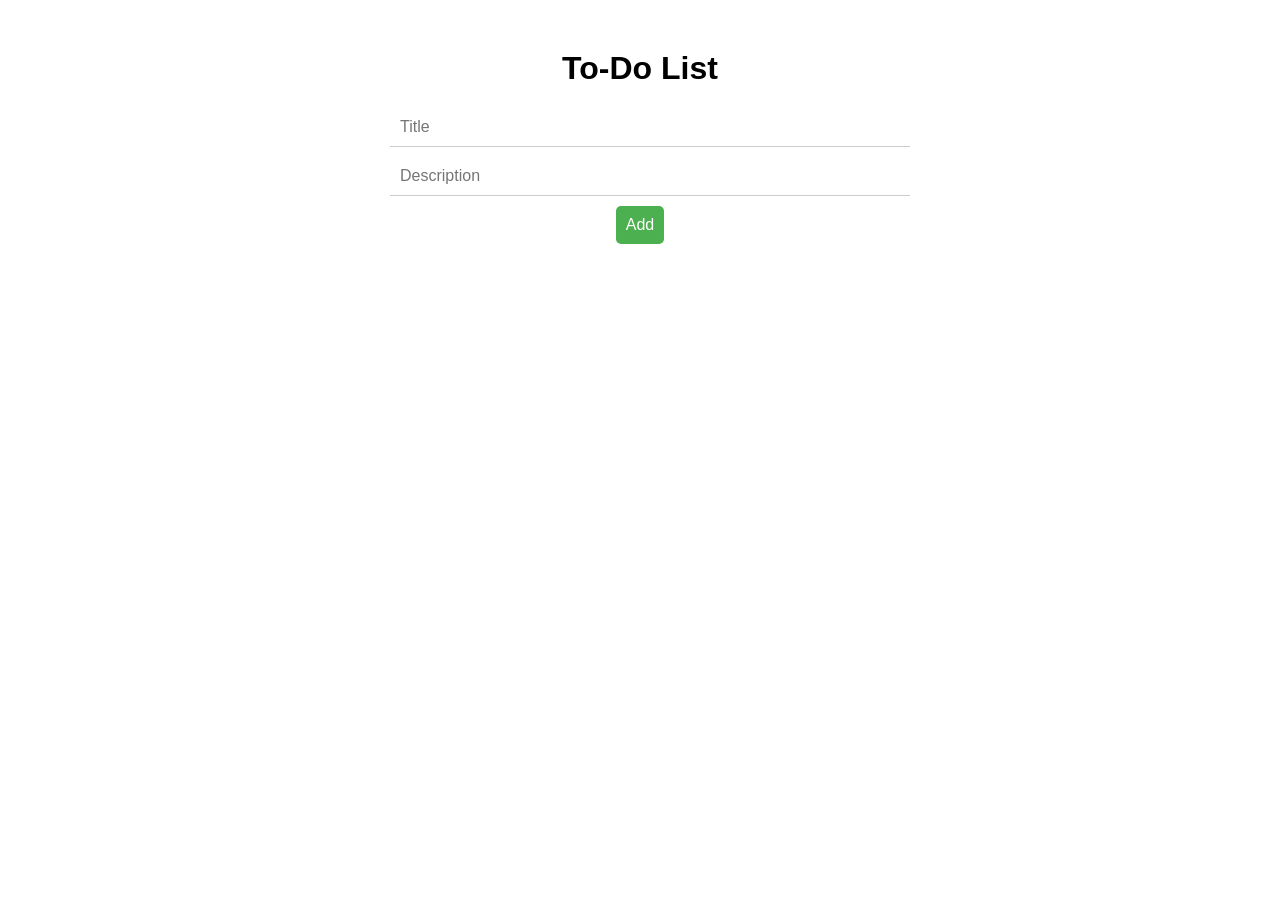
<file: to do list/index.html>
<!DOCTYPE html>
<html lang="en">
<head>
    <meta charset="UTF-8">
    <title>To-Do List</title>
    <link rel="stylesheet" href="style.css">
</head>
<body>
    <div class="container">
        <h1>To-Do List</h1>
        <form id="form">
            <input type="text" id="title" placeholder="Title" required>
            <input type="text" id="description" placeholder="Description" required>
            <button type="submit">Add</button>
        </form>
        <ul id="list"></ul>
    </div>
    <script src="app.js"></script>
</body>
</html>
</file>
<file: to do list/style.css>
body {
    margin: 0;
    padding: 0;
    font-family: sans-serif;
}

.container {
    max-width: 500px;
    margin: 50px auto;
    padding: 0 20px;
}

h1 {
    text-align: center;
}

form input[type="text"] {
    display: block;
    width: 100%;
    margin-bottom: 10px;
    padding: 10px;
    font-size: 16px;
    border: none;
    border-bottom: 1px solid #ccc;
}

form button {
    display: block;
    margin: 10px auto;
    padding: 10px;
    font-size: 16px;
    border: none;
    border-radius: 5px;
    background-color: #4CAF50;
    color: #fff;
    cursor: pointer;
}

ul {
    margin-top: 20px;
    padding: 0;
    list-style: none;
}

li {
    display: flex;
    justify-content: space-between;
    align-items: center;
    margin-bottom: 10px;
    padding: 10px;
    border-radius: 5px;
    box-shadow: 0 2px 5px rgba(0, 0, 0, 0.3);
}

li span {
    flex: 1;
}

li button {
    padding: 5px 10px;
    font-size: 14px;
    border: none;
    border-radius: 5px;
    background-color: #f44336;
    color: #fff;
    cursor: pointer;
}
</file>
